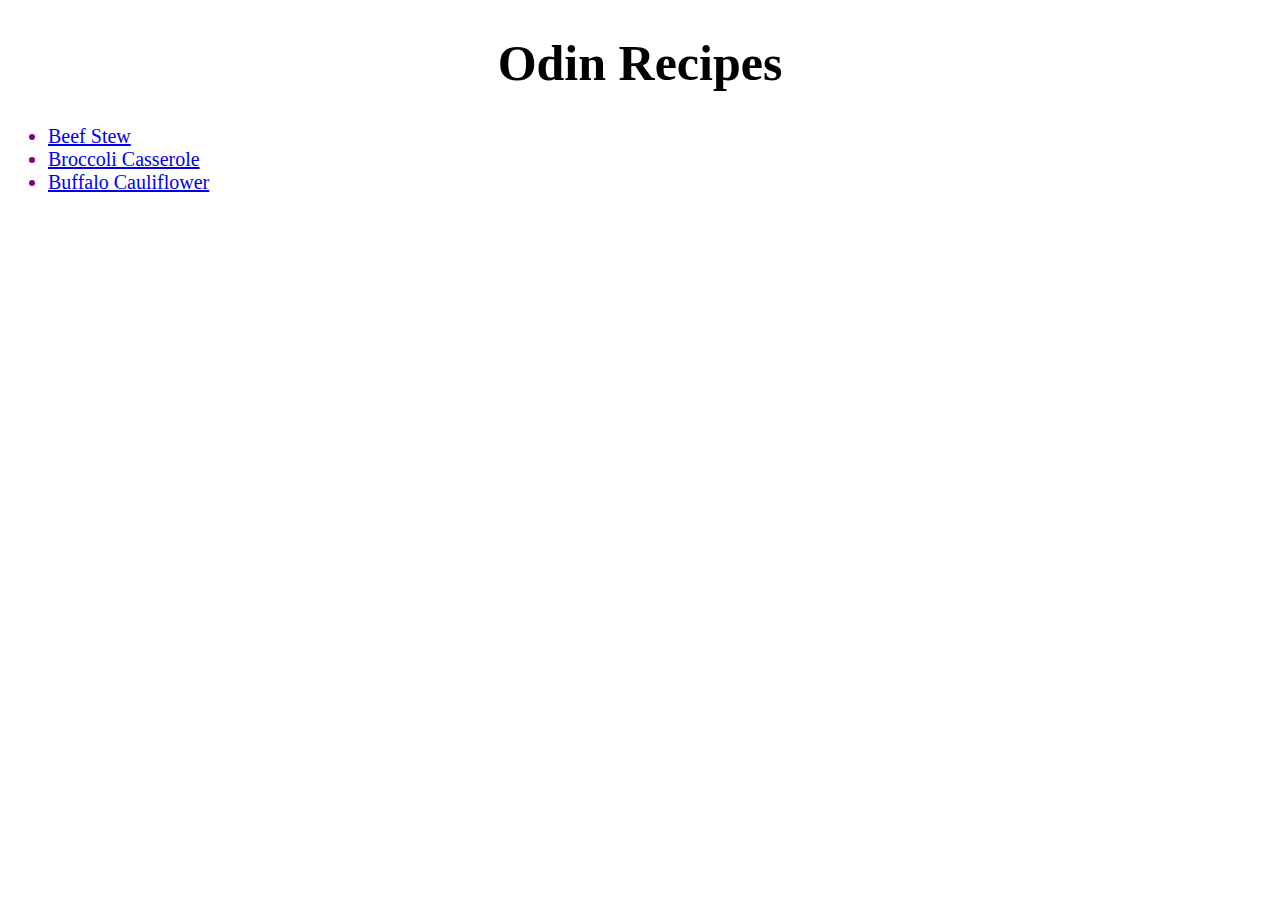
<file: index.html>
<!DOCTYPE html>

<html lang="en">
    <head>
        <meta charset="UTF-8">
        <title>Odin Recipes</title>
        <link rel="stylesheet" href="styles.css">
    </head>

    <body>
        <h1 class="title">Odin Recipes</h1>
            <ul>
                <li class="link"><a href="./recipes/beef-stew.html">Beef Stew</a></li>
                <li class="link"><a href="./recipes/broccoli-casserole.html">Broccoli Casserole</a></li>
                <li class="link"><a href="./recipes/buffalo-cauliflower.html">Buffalo Cauliflower</a></li>
            </ul>
    </body>
</html>
</file>
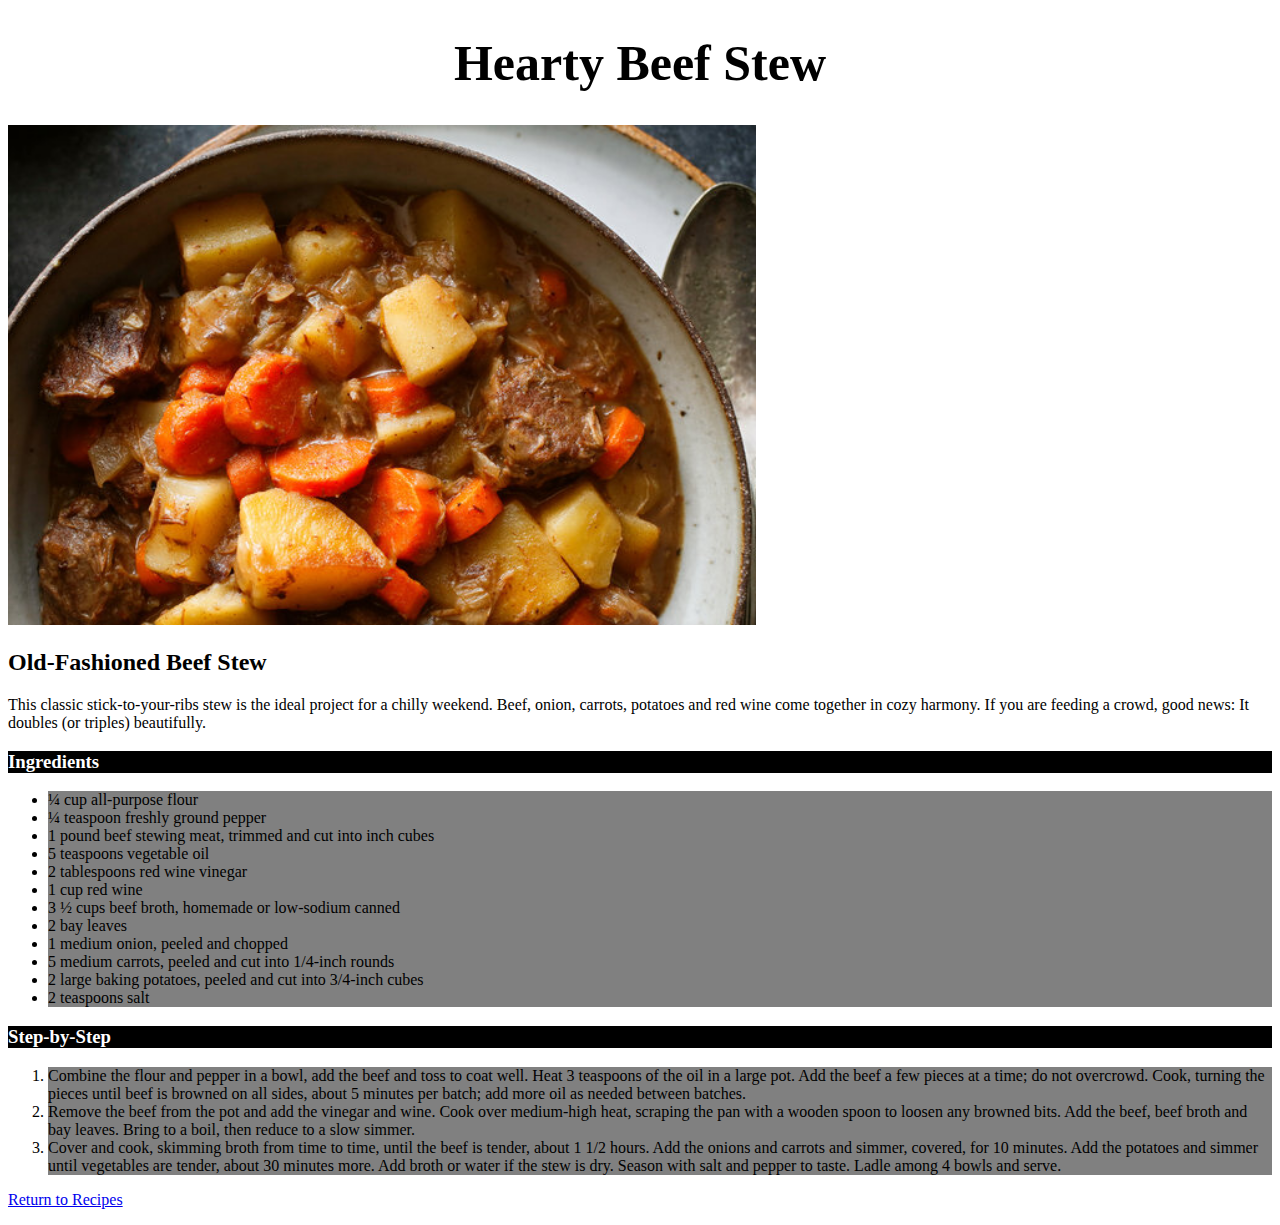
<file: recipes/beef-stew.html>
<!DOCTYPE html>

<html lang="en">
    <head>
        <meta charset="UTF-8">
        <title>Beef Stew Recipe</title>
        <link rel="stylesheet" href="../styles.css">
    </head>

    <body>
        <h1 class="title">Hearty Beef Stew</h1>
        <img class="photo" src="../img/beef-stew" alt="A hearty bowl of beef stew.">
        <h2>Old-Fashioned Beef Stew</h2>
            <p>This classic stick-to-your-ribs stew is the ideal project for a chilly weekend. Beef, onion, carrots, potatoes and red wine come together in cozy harmony. If you are feeding a crowd, good news: It doubles (or triples) beautifully.</p>
        <h3>Ingredients</h3>
            <ul>
                <li>¼ cup all-purpose flour</li>
                <li>¼ teaspoon freshly ground pepper</li>
                <li>1 pound beef stewing meat, trimmed and cut into inch cubes</li>
                <li>5 teaspoons vegetable oil</li>
                <li>2 tablespoons red wine vinegar</li>
                <li>1 cup red wine</li>
                <li>3 ½ cups beef broth, homemade or low-sodium canned</li>
                <li>2 bay leaves</li>
                <li>1 medium onion, peeled and chopped</li>
                <li>5 medium carrots, peeled and cut into 1/4-inch rounds</li>
                <li>2 large baking potatoes, peeled and cut into 3/4-inch cubes</li>
                <li>2 teaspoons salt</li>

            </ul>
        <h3>Step-by-Step</h3>
            <ol>
                <li>Combine the flour and pepper in a bowl, add the beef and toss to coat well. Heat 3 teaspoons of the oil in a large pot. Add the beef a few pieces at a time; do not overcrowd. Cook, turning the pieces until beef is browned on all sides, about 5 minutes per batch; add more oil as needed between batches.</li>
                <li>Remove the beef from the pot and add the vinegar and wine. Cook over medium-high heat, scraping the pan with a wooden spoon to loosen any browned bits. Add the beef, beef broth and bay leaves. Bring to a boil, then reduce to a slow simmer.</li>
                <li>Cover and cook, skimming broth from time to time, until the beef is tender, about 1 1/2 hours. Add the onions and carrots and simmer, covered, for 10 minutes. Add the potatoes and simmer until vegetables are tender, about 30 minutes more. Add broth or water if the stew is dry. Season with salt and pepper to taste. Ladle among 4 bowls and serve.</li>

            </ol>
        <p><a href="../index.html">Return to Recipes</a></p>
    </body>
</html>
</file>
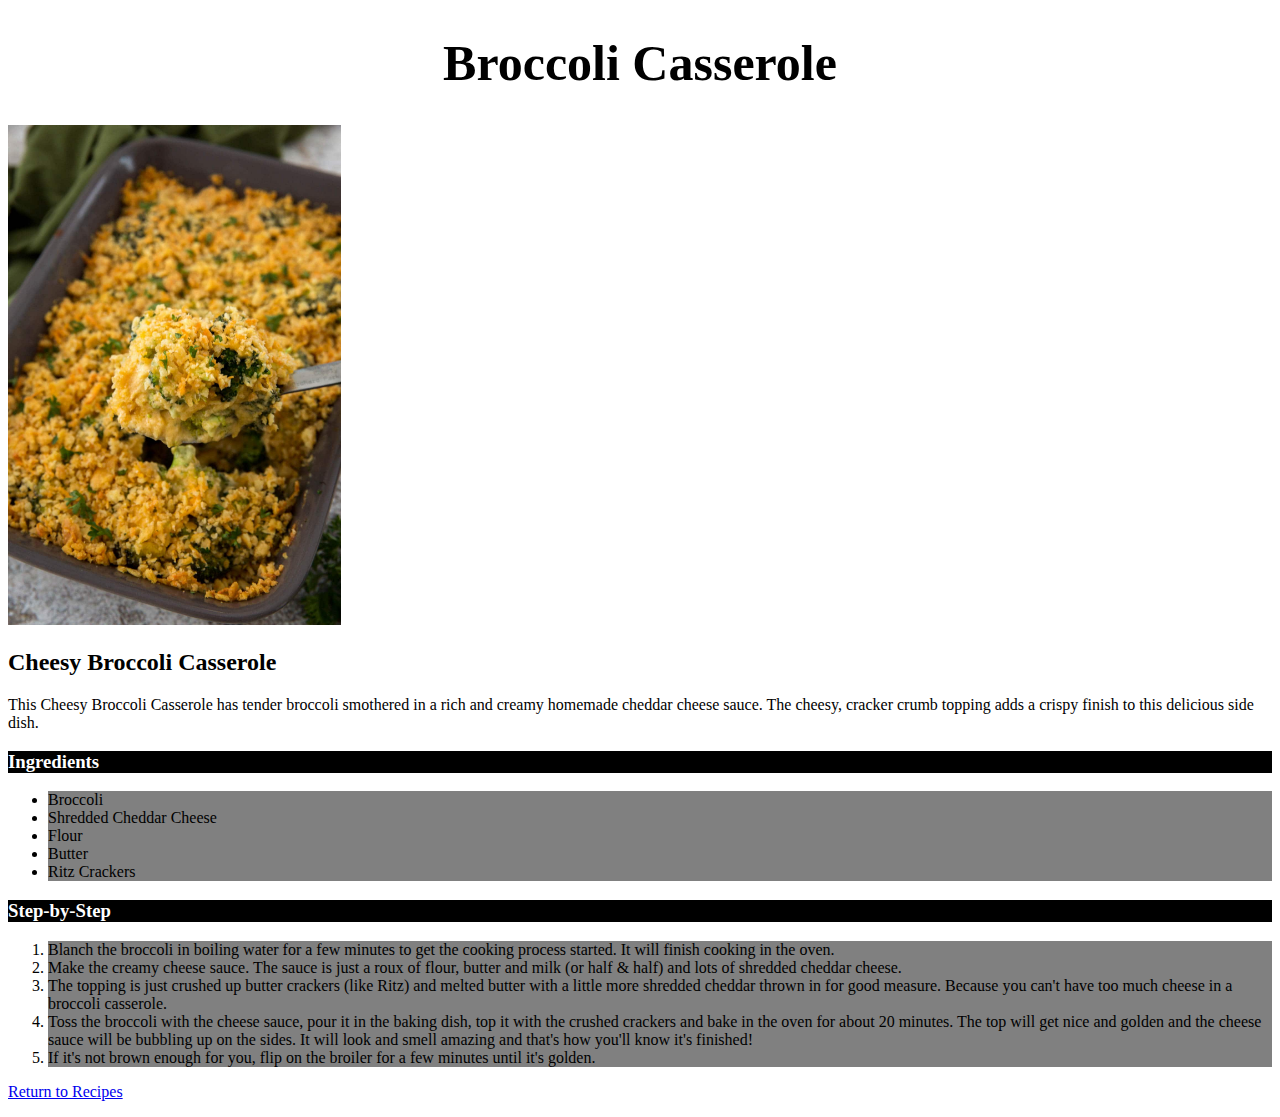
<file: recipes/broccoli-casserole.html>
<!DOCTYPE html>

<html>
    <head>
        <meta charset="UTF-8">
        <title>Broccoli Casserole</title>
        <link rel="stylesheet" href="../styles.css">
    </head>

    <body>
        <h1 class="title">Broccoli Casserole</h1>
        <img class="photo" src="../img/broccoli-casserole.jpeg" alt="A cheesy broccoli casserole with a cracker topping being scooped from a dish">
        <h2>Cheesy Broccoli Casserole</h2>
            <p>This Cheesy Broccoli Casserole has tender broccoli smothered in a rich and creamy homemade cheddar cheese sauce. The cheesy, cracker crumb topping adds a crispy finish to this delicious side dish.</p>
        <h3>Ingredients</h3>
            <ul>
                <li>Broccoli</li>
                <li>Shredded Cheddar Cheese</li>
                <li>Flour</li>
                <li>Butter</li>
                <li>Ritz Crackers</li>
            </ul>
        <h3>Step-by-Step</h3>
            <ol>
                <li>Blanch the broccoli in boiling water for a few minutes to get the cooking process started. It will finish cooking in the oven.</li>
                <li>Make the creamy cheese sauce. The sauce is just a roux of flour, butter and milk (or half & half) and lots of shredded cheddar cheese.</li>
                <li>The topping is just crushed up butter crackers (like Ritz) and melted butter with a little more shredded cheddar thrown in for good measure. Because you can't have too much cheese in a broccoli casserole.</li>
                <li>Toss the broccoli with the cheese sauce, pour it in the baking dish, top it with the crushed crackers and bake in the oven for about 20 minutes. The top will get nice and golden and the cheese sauce will be bubbling up on the sides. It will look and smell amazing and that's how you'll know it's finished!</li>
                <li>If it's not brown enough for you, flip on the broiler for a few minutes until it's golden.
                </li>
            </ol>
            <p><a href="../index.html">Return to Recipes</a></p>
    </body>
</html>
</file>
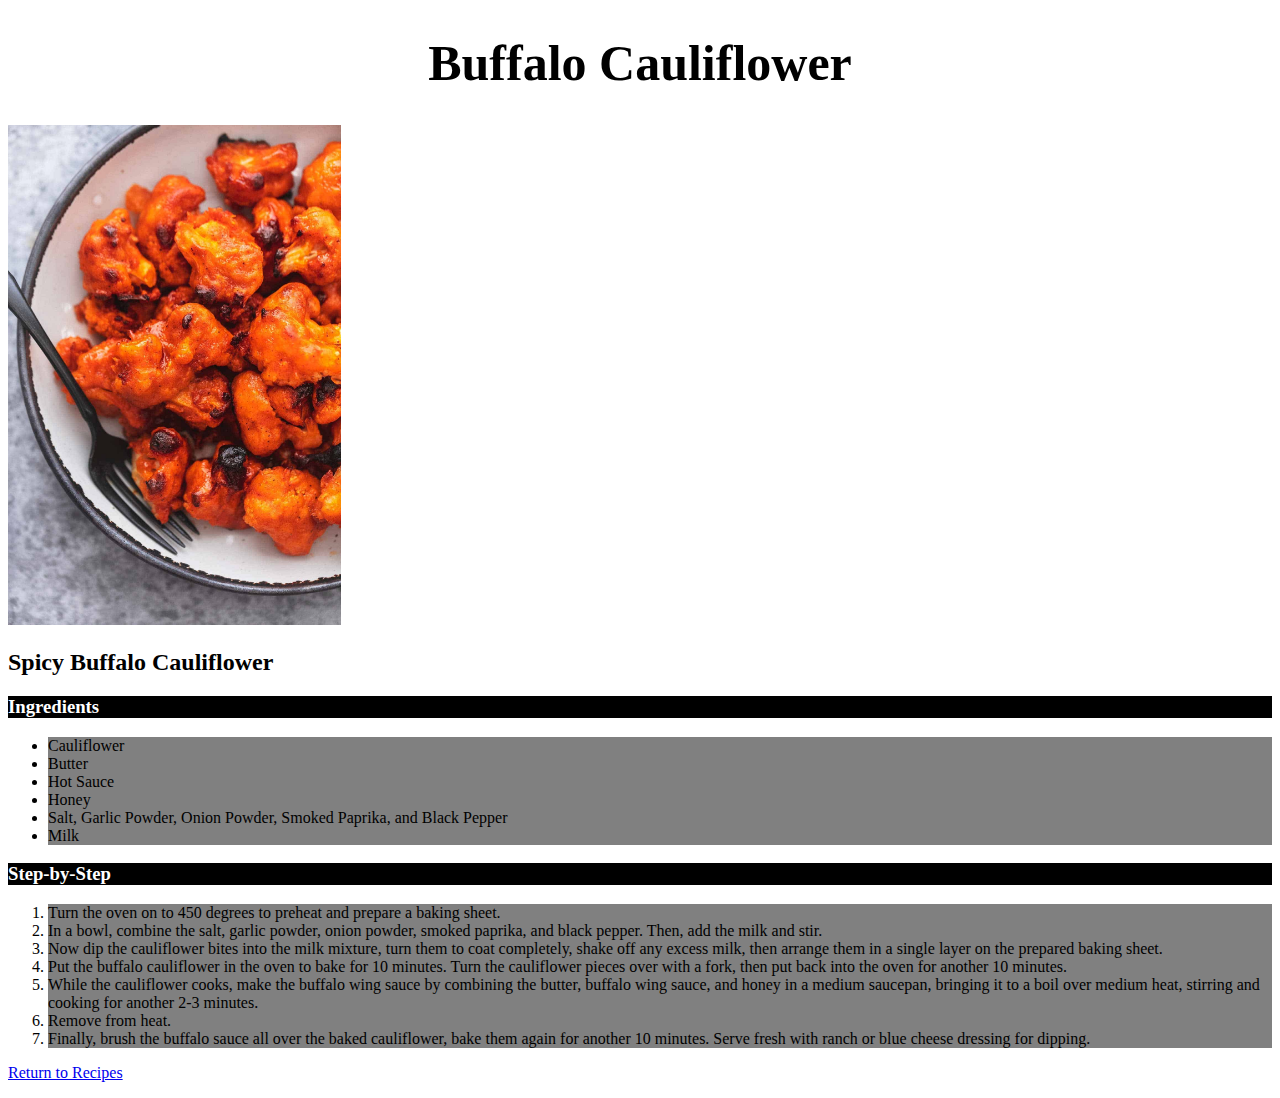
<file: recipes/buffalo-cauliflower.html>
<!DOCTYPE html>

<html>
    <head>
        <meta charset="UTF-8">
        <title>Buffalo Cauliflower</title>
        <link rel="stylesheet" href="../styles.css">
    </head>

    <body>
        <h1 class="title">Buffalo Cauliflower</h1>
        <img class="photo" src="../img/buffalo-cauliflower.jpeg" alt="Crispy baked cauliflower covered in spicy buffalo sauce">
        <h2>Spicy Buffalo Cauliflower</h2>
        <h3>Ingredients</h3>   
            <ul>
                <li>Cauliflower</li>
                <li>Butter</li>
                <li>Hot Sauce</li>
                <li>Honey</li>
                <li>Salt, Garlic Powder, Onion Powder, Smoked Paprika, and Black Pepper</li>
                <li>Milk</li>
            </ul>
        <h3>Step-by-Step</h3> 
            <ol>
                <li>Turn the oven on to 450 degrees to preheat and prepare a baking sheet.</li>
                <li>In a bowl, combine the salt, garlic powder, onion powder, smoked paprika, and black pepper. Then, add the milk and stir.</li>
                <li>Now dip the cauliflower bites into the milk mixture, turn them to coat completely, shake off any excess milk, then arrange them in a single layer on the prepared baking sheet.</li>
                <li>Put the buffalo cauliflower in the oven to bake for 10 minutes. Turn the cauliflower pieces over with a fork, then put back into the oven for another 10 minutes.</li>
                <li>While the cauliflower cooks, make the buffalo wing sauce by combining the butter, buffalo wing sauce, and honey in a medium saucepan, bringing it to a boil over medium heat, stirring and cooking for another 2-3 minutes.
                </li>
                <li>Remove from heat.</li>
                <li>Finally, brush the buffalo sauce all over the baked cauliflower, bake them again for another 10 minutes. Serve fresh with ranch or blue cheese dressing for dipping.</li>
            </ol>
            <p><a href="../index.html">Return to Recipes</a></p>
    </body>
</html>
</file>
<file: styles.css>
.title {
    text-align: center;
    font-size: 50px;
}

.photo {
    height: 500px;
    width: auto;
}

.link {
    font-size: 20px;
    color: purple;
    background-color: white;
}

h3 {
    background-color: black;
    color: white;
}

li {
    background-color: gray;
}
</file>
